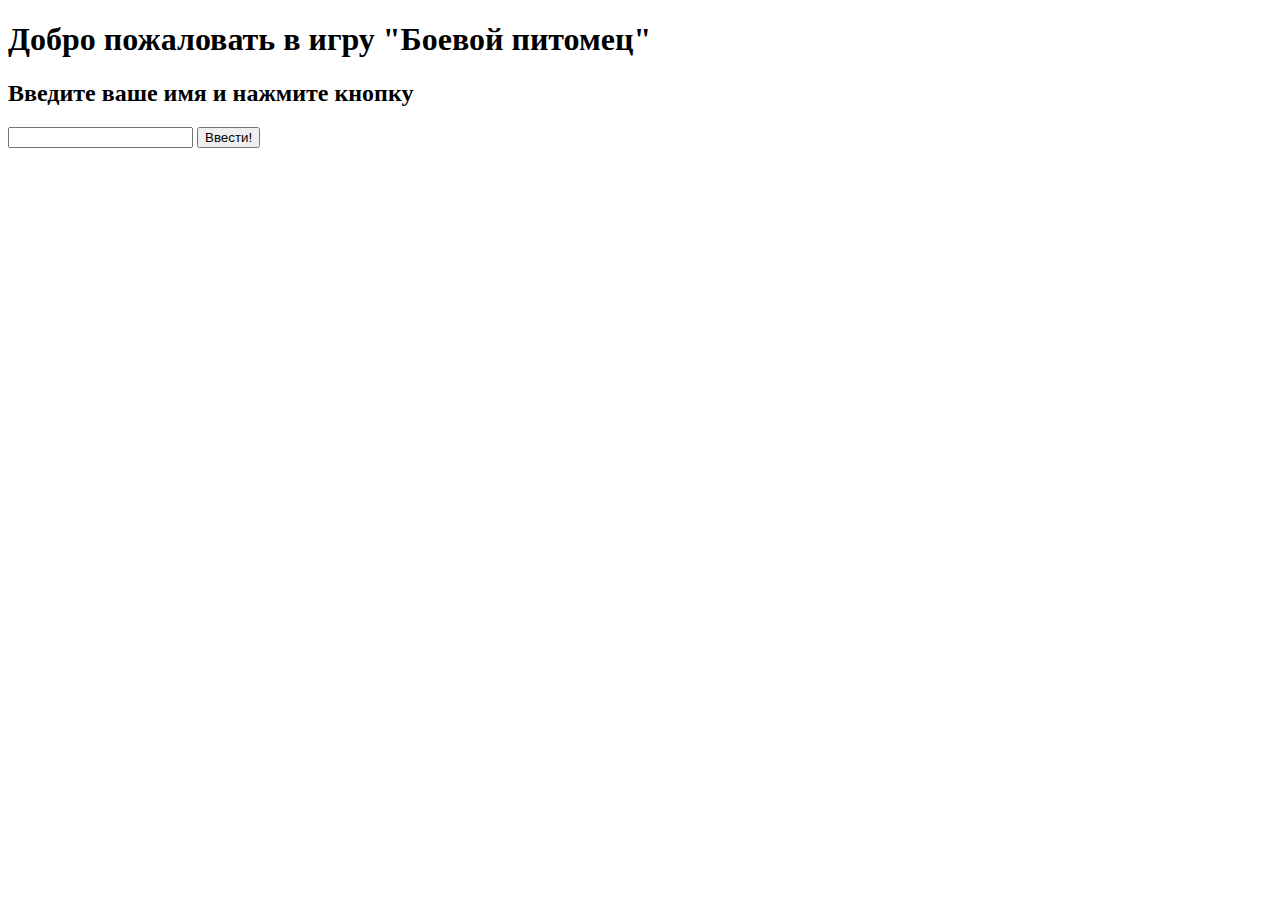
<file: game/go_game.html>
<!DOCTYPE html>
<html>
<head>
	<title>Начало игры</title>
	<meta charset="utf-8">
	<script src="js/main.js"></script>
	<link rel="stylesheet" href="css/main.css">
</head>
<body>
	<div id="give_me_name">
		<h1>Добро пожаловать в игру "Боевой питомец"</h1>
		<p>
			<h2>Введите ваше имя и нажмите кнопку</h2>
			<form>
				<input type="text" id='input_user_name'>
				<input type="button" id="btn_user_name" value="Ввести!"> 
			</form>
		</p>
	</div>
	<div id="pets_finder" class="not_visio">
		<h1>Привет, <span id="user_name"></span>!</h1>
		<p>Выбери себе боевого питомца</p>
		<ul>
			<li><img src="images/octavius.png" class="pets"></li>
			<li><img src="images/demonius.png" class="pets"></li>
			<li><img src="images/jelly_zombie.png" class="pets"></li>
		</ul>
	</div>
</body>
</html>
</file>
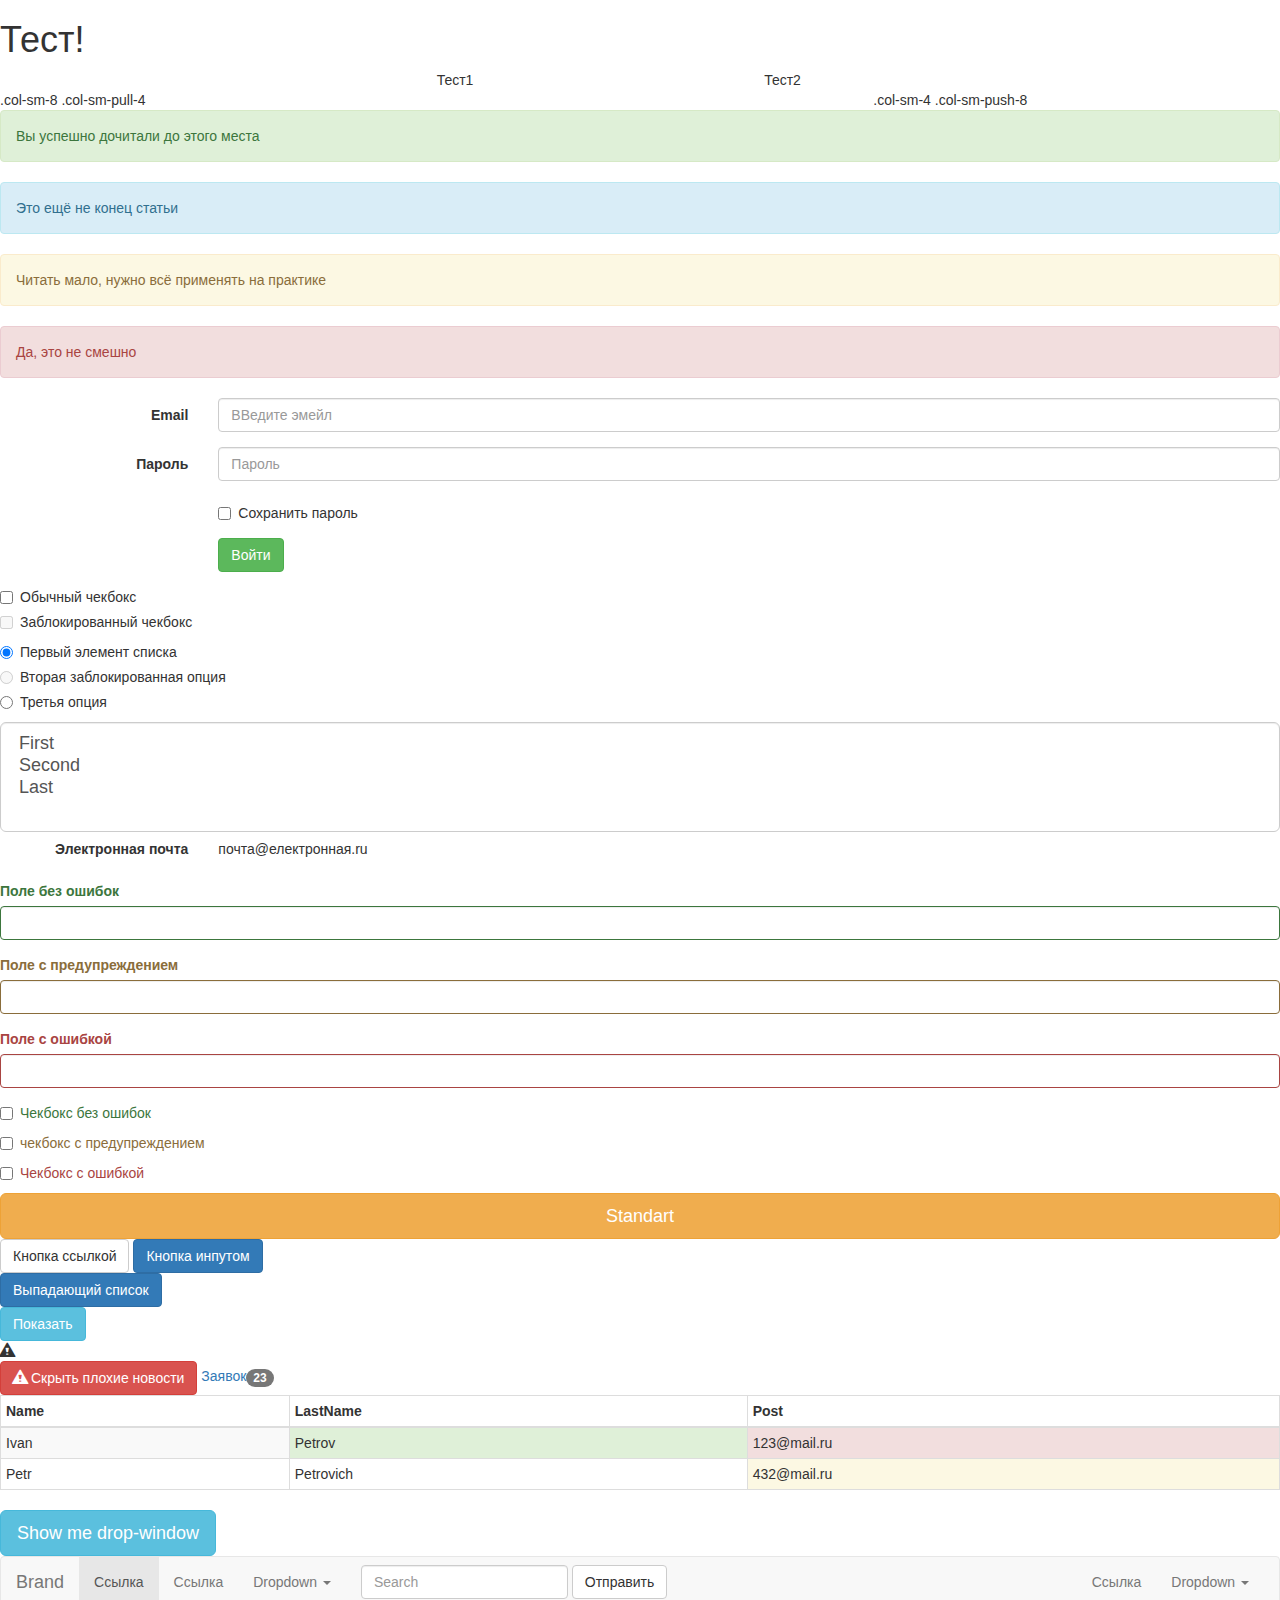
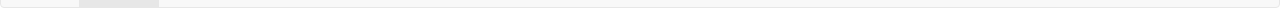
<file: verstak/learning.html>
<!DOCTYPE html>
<html>
    <head>
        <title>Главная</title>
        <meta charset="UTF-8">
        <meta name="viewport" content="width=device-width, initial-scale=1.0">
        <link href="bootstrap/css/bootstrap.min.css" rel="stylesheet">

    </head>
    <body>
        <h1>Тест!</h1>
        <div class="row">
            <div class="col-md-3 col-md-offset-4">Тест1</div>
            <div class="col-md-3">Тест2</div>
        </div>
        <div class="row"> 
            <div class="col-sm-4 col-sm-push-8">.col-sm-4 .col-sm-push-8</div> 
            <div class="col-sm-8 col-sm-pull-4">.col-sm-8 .col-sm-pull-4</div> 
        </div>

        <div class="alert alert-success" role="alert">Вы успешно дочитали до этого места</div>
        <div class="alert alert-info" role="alert">Это ещё не конец статьи</div>
        <div class="alert alert-warning" role="alert">Читать мало, нужно всё применять на практике</div>
        <div class="alert alert-danger" role="alert">Да, это не смешно</div>

        <form role="form" class="form-horizontal">
            <div class="form-group">
                <label for="email" class="col-md-2 control-label">Email</label>
                <div class="col-md-10">
                    <input type="email" 
                           class="form-control" 
                           id="email"
                           placeholder="ВВедите эмейл">
                </div>
            </div>

            <div class="form-group">
                <label for="password" class="col-md-2 control-label">Пароль</label>
                <div class="col-md-10">
                    <input type="password"
                           class="form-control"
                           id="password"
                           placeholder="Пароль">
                </div>
            </div>
            <div class="form-group">
                <div class="col-md-offset-2 col-sm-10">
                    <div class="checkbox">
                        <label><input type="checkbox">Сохранить пароль</label>
                    </div>
                </div>
            </div>
            <div class="form-group">
                <div class="col-md-offset-2 col-md-10">
                    <button type="submit" class="btn btn-success">Войти</button>
                </div>
            </div>
        </form>
        <div class="checkbox">
            <label><input type="checkbox" value="check1">
                Обычный чекбокс
            </label>
        </div>
        <div class="checkbox disabled">
            <label>
                <input type="checkbox" value="check2" disabled>
                Заблокированный чекбокс
            </label>
        </div>
        <div class="radio">
            <label>
                <input type="radio"
                       name="optionRadio"
                       id="radio1"
                       value="option1"
                       checked>
                Первый элемент списка
            </label>
        </div>
        <div class="radio">
            <label>
                <input type="radio"
                       name="optionRadio"
                       id="radio2"
                       value="option2"
                       disabled>
                Вторая заблокированная опция
            </label>
        </div>
        <div class="radio disabled">
            <label>
                <input type="radio"
                       name="optionRadio"
                       id="radio3"
                       value="option3">
                Третья опция
            </label>
        </div>
        <select class="form-control input-lg" multiple>
            <option>First</option>
            <option>Second</option>
            <option>Last</option>
        </select>
        <form class="form-horizontal">
            <div class="form-group">
                <label class="col-md-2 control-label">Электронная почта</label>
                <div class="col-md-10">
                    <p class="form-control-static">почта@електронная.ru</p>
                </div>
            </div>
        </form>
        <div class="form-group has-success">
            <label class="control-label" for="succ">Поле без ошибок</label>
            <input type="text" class="form-control" id="succ">
        </div>
        <div class="form-group has-warning">
            <label class="control-label" for="warn">Поле с предупреждением</label>
            <input type="text" class="form-control" id="warn">
        </div>
        <div class="form-group has-error">
            <label class="control-label" for="err">Поле с ошибкой</label>
            <input type="text" class="form-control" id="err">
        </div>
        <div class="has-success">
            <div class="checkbox">
                <label>
                    <input type="checkbox" id="check-succ" value="option1">
                    Чекбокс без ошибок
                </label>
            </div>
        </div>
        <div class="has-warning">
            <div class="checkbox">
                <label>
                    <input type="checkbox" id="check-warn" value="option1">
                    чекбокс с предупреждением
                </label>
            </div>
        </div>
        <div class="has-error">
            <div class="checkbox">
                <label>
                    <input type="checkbox" id="checkboxError" value="option1">
                    Чекбокс с ошибкой
                </label>
            </div>
        </div>
        <button type="button" class="btn btn-warning btn-lg btn-block">Standart</button>
        <a class="btn btn-default" href="#" role="button">Кнопка ссылкой</a>
        <input type="button" class="btn btn-primary" value="Кнопка инпутом">

        <div class="dropup">
            <button class="btn btn-primary dropdown-toggle"
                    type="button"
                    data-toggle="dropdown">
                Выпадающий список
            </button>
            <ul class="dropdown-menu">
                <li>1</li>
                <li class="dropdown-header">Заголовок1</li>
                <li>2</li>
                <li class="divider"></li>
                <li>3</li>
            </ul>
        </div>

        <div>
            <div>
                <button class="btn btn-info"
                        data-target="#demo"
                        data-toggle="collapse">
                    Показать
                </button>
            </div>
            <div id="demo" class="collapse">
                Тут скрытый текст
            </div>
        </div>
        <div>
            <span class="glyphicon glyphicon-alert"></span>
        </div>
        <button class="btn btn-danger">
            <i class="glyphicon glyphicon-alert"></i> Скрыть плохие новости 
        </button>
        <a href="#">Заявок<span class="badge">23</span></a>
        <table class="table table-striped table-bordered table-hover table-condensed">
            <thead>
                <tr>
                    <th>Name</th><th>LastName</th><th>Post</th>
                </tr>
            </thead>
            <tbody>
                <tr>
                    <td>Ivan</td><td class="success">Petrov</td><td class="danger">123@mail.ru</td>
                </tr>
                <tr>
                    <td>Petr</td><td>Petrovich</td><td class="warning">432@mail.ru</td>
                </tr>
            </tbody>
        </table>

        <button class="btn btn-info btn-lg"
                type="button" 
                data-toggle="modal"
                data-target="#myModal">
            Show me drop-window
        </button>
        <div id="myModal" class="modal fade" tabindex="-1">
            <div class="modal-dialog">
                <div class="modal-content">
                    <div class="modal-header">
                        <button class="close"
                                type="button"
                                data-dismiss="modal">
                            Икс
                        </button>
                        <h4 class="modal-title">Загловок окна</h4>
                    </div>
                    <div class="modal-body">Текст уведомления</div>
                    <div class="modal-footer">
                        <button class="btn btn-default"
                                type="button"
                                data-dismiss="modal">
                            Закрыть
                        </button>
                    </div>
                </div>
            </div>
        </div>

        <nav class="navbar navbar-default" role="navigation">
            <div class="container-fluid">
                <!-- Brand and toggle get grouped for better mobile display -->
                <div class="navbar-header">
                    <button type="button" class="navbar-toggle" data-toggle="collapse" data-target="#bs-example-navbar-collapse-1">
                        <span class="sr-only">Toggle navigation</span>
                        <span class="icon-bar"></span>
                        <span class="icon-bar"></span>
                        <span class="icon-bar"></span>
                    </button>
                    <a class="navbar-brand" href="#">Brand</a>
                </div>

                <!-- Collect the nav links, forms, and other content for toggling -->
                <div class="collapse navbar-collapse" id="bs-example-navbar-collapse-1">
                    <ul class="nav navbar-nav">
                        <li class="active"><a href="#">Ссылка</a></li>
                        <li><a href="#">Ссылка</a></li>
                        <li class="dropdown">
                            <a href="#" class="dropdown-toggle" data-toggle="dropdown">Dropdown <b class="caret"></b></a>
                            <ul class="dropdown-menu">
                                <li><a href="#">Действие</a></li>
                                <li><a href="#">Другое действие</a></li>
                                <li><a href="#">Что-то еще</a></li>
                                <li class="divider"></li>
                                <li><a href="#">Отдельная ссылка</a></li>
                                <li class="divider"></li>
                                <li><a href="#">Еще одна отдельная ссылка</a></li>
                            </ul>
                        </li>
                    </ul>
                    <form class="navbar-form navbar-left" role="search">
                        <div class="form-group">
                            <input type="text" class="form-control" placeholder="Search">
                        </div>
                        <button type="submit" class="btn btn-default">Отправить</button>
                    </form>
                    <ul class="nav navbar-nav navbar-right">
                        <li><a href="#">Ссылка</a></li>
                        <li class="dropdown">
                            <a href="#" class="dropdown-toggle" data-toggle="dropdown">Dropdown <b class="caret"></b></a>
                            <ul class="dropdown-menu">
                                <li><a href="#">Действие</a></li>
                                <li><a href="#">Другое действие</a></li>
                                <li><a href="#">Что-то еще</a></li>
                                <li class="divider"></li>
                                <li><a href="#">Отдельная ссылка</a></li>
                            </ul>
                        </li>
                    </ul>
                </div><!-- /.navbar-collapse -->
            </div><!-- /.container-fluid -->
        </nav>

        <script src="jquery/jquery-2.2.0.js"></script>
        <script src="bootstrap/js/bootstrap.min.js"></script>
    </body>
</html>
</file>
<file: game/css/main.css>
.visio {
	display: block;
}

.not_visio {
	display: none;
}

.pet_finder {
	display: inline;
	width: 50px;
}

#pets_finder .pets {
	width: 200px;
}
</file>
